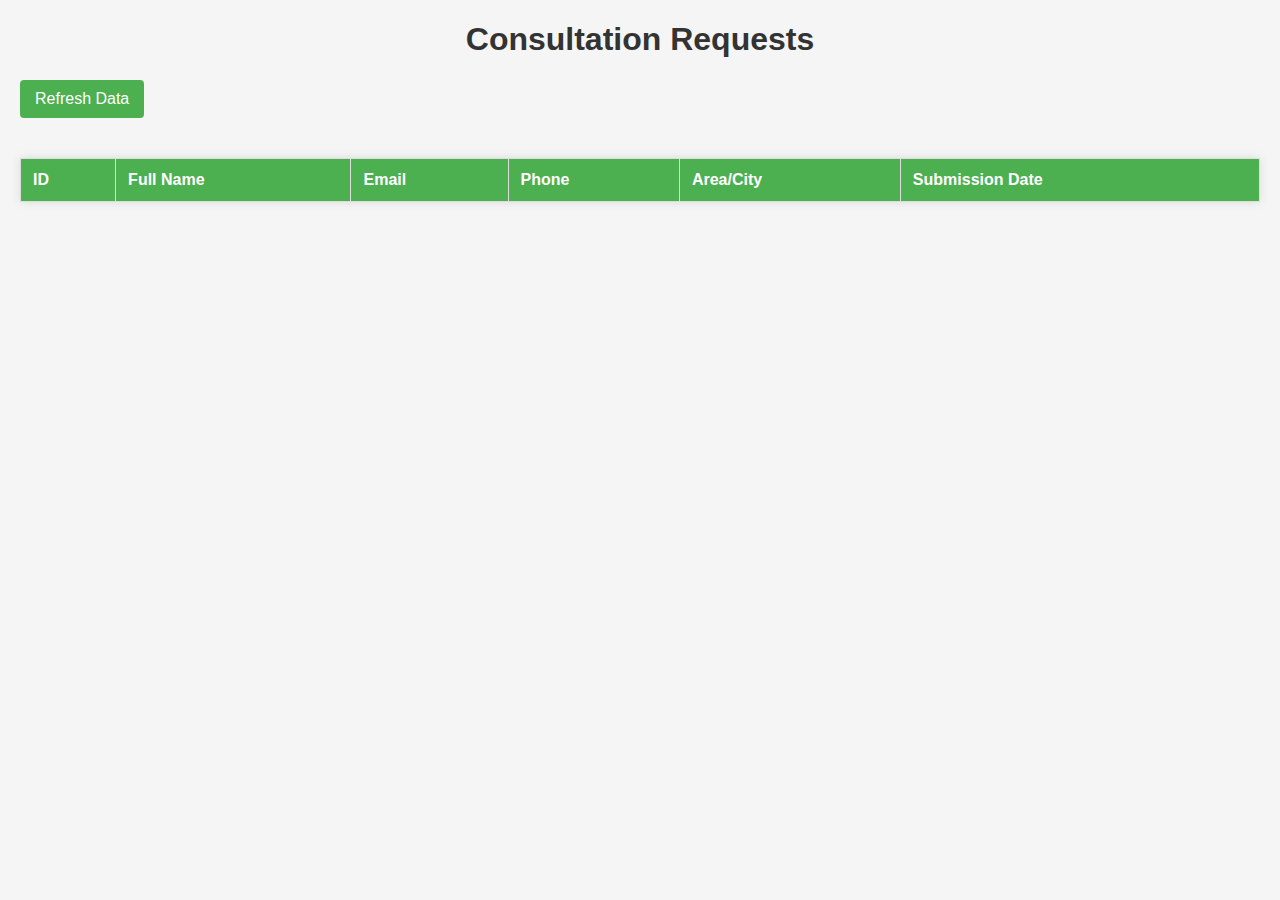
<file: src/main/resources/static/admin.html>
<!DOCTYPE html>
<html lang="en">
<head>
    <meta charset="UTF-8">
    <meta name="viewport" content="width=device-width, initial-scale=1.0">
    <title>Admin Panel - Consultations</title>
    <style>
        body {
            font-family: Arial, sans-serif;
            margin: 20px;
            background-color: #f5f5f5;
        }
        h1 {
            color: #333;
            text-align: center;
        }
        table {
            width: 100%;
            border-collapse: collapse;
            margin-top: 20px;
            box-shadow: 0 0 10px rgba(0,0,0,0.1);
            background-color: white;
        }
        th, td {
            border: 1px solid #ddd;
            padding: 12px;
            text-align: left;
        }
        th {
            background-color: #4CAF50;
            color: white;
            position: sticky;
            top: 0;
        }
        tr:nth-child(even) {
            background-color: #f2f2f2;
        }
        tr:hover {
            background-color: #ddd;
        }
        .refresh-btn {
            padding: 10px 15px;
            background-color: #4CAF50;
            color: white;
            border: none;
            border-radius: 4px;
            cursor: pointer;
            font-size: 16px;
            margin-bottom: 20px;
        }
        .refresh-btn:hover {
            background-color: #45a049;
        }
    </style>
</head>
<body>
<h1>Consultation Requests</h1>
<button class="refresh-btn" onclick="fetchConsultations()">Refresh Data</button>
<table id="consultationsTable">
    <thead>
    <tr>
        <th>ID</th>
        <th>Full Name</th>
        <th>Email</th>
        <th>Phone</th>
        <th>Area/City</th>
        <th>Submission Date</th>
    </tr>
    </thead>
    <tbody>
    <!-- Data will be inserted here by JavaScript -->
    </tbody>
</table>

<script>
    // Fetch data when page loads
    document.addEventListener('DOMContentLoaded', fetchConsultations);

    async function fetchConsultations() {
        try {
            const response = await fetch("https://realtrust-c1kp.onrender.com/api/consultations");

            if (!response.ok) {
                throw new Error(`Server returned ${response.status}`);
            }

            const consultations = await response.json();
            updateTable(consultations);
        } catch (error) {
            console.error('Error fetching data:', error);
            alert('Error loading data. Check console for details.');
        }
    }

    function updateTable(consultations) {
        const tableBody = document.querySelector('#consultationsTable tbody');
        tableBody.innerHTML = '';

        if (consultations.length === 0) {
            const row = document.createElement('tr');
            row.innerHTML = `<td colspan="6" style="text-align:center;">No consultation requests found</td>`;
            tableBody.appendChild(row);
            return;
        }

        consultations.forEach(consultation => {
            const row = document.createElement('tr');
            row.innerHTML = `
                <td>${consultation.id}</td>
                <td>${consultation.fullName}</td>
                <td>${consultation.email}</td>
                <td>${consultation.mobileNumber}</td>
                <td>${consultation.areaCity}</td>
                <td>${formatDate(consultation.submissionDate)}</td>
            `;
            tableBody.appendChild(row);
        });
    }

    function formatDate(dateString) {
        const options = {
            year: 'numeric',
            month: 'short',
            day: 'numeric',
            hour: '2-digit',
            minute: '2-digit'
        };
        return new Date(dateString).toLocaleDateString('en-IN', options);
    }
</script>
</body>
</html>
</file>
